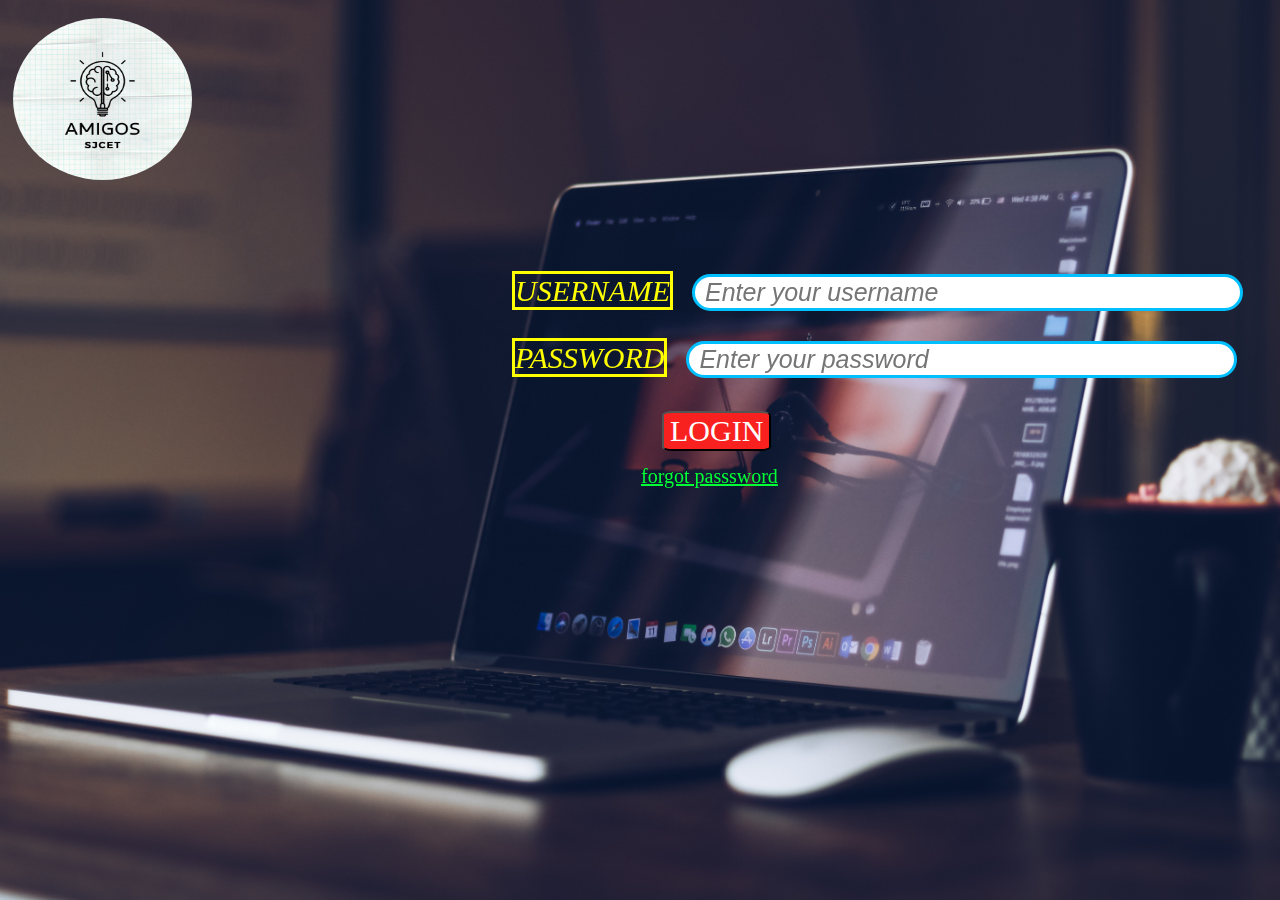
<file: index.html>
<html>

<head>
  <meta charset="UTF-8">
  <meta http-equiv="X-UA-Compatible" content="IE=edge">
  <meta name="viewport" content="width=device-width, initial-scale=1.0">
  <title>
    LEAVE SUBMISSION
  </title>
  <link rel="stylesheet" href="style.css">

</head>

<body>
  <div id="main" class="main">
    <div id="bg" class="bg">

      <img src="Amigos_Logo.png" alt="Amigos" class="logo">
      <div id="frm" class="frm">

        <label id="usrn" class="usrname">USERNAME</label>
        <input type="text" placeholder="Enter your username" class="textfld" required><br>
        <label id="pswr" class="psswrd">PASSWORD</label>
        <input type="password" placeholder="Enter your password" class="textfld" required><br><BR>
        <button type="button" name="btn" id="btn" class="btn"
          onclick="window.location.href='Leave.html';">LOGIN</button>
        <br><br><br>
        <a href="forgot" class="forgot">forgot passsword</a>
        </form>
      </div>
    </div>
  </div>
  </div>
</body>

</html>
</file>
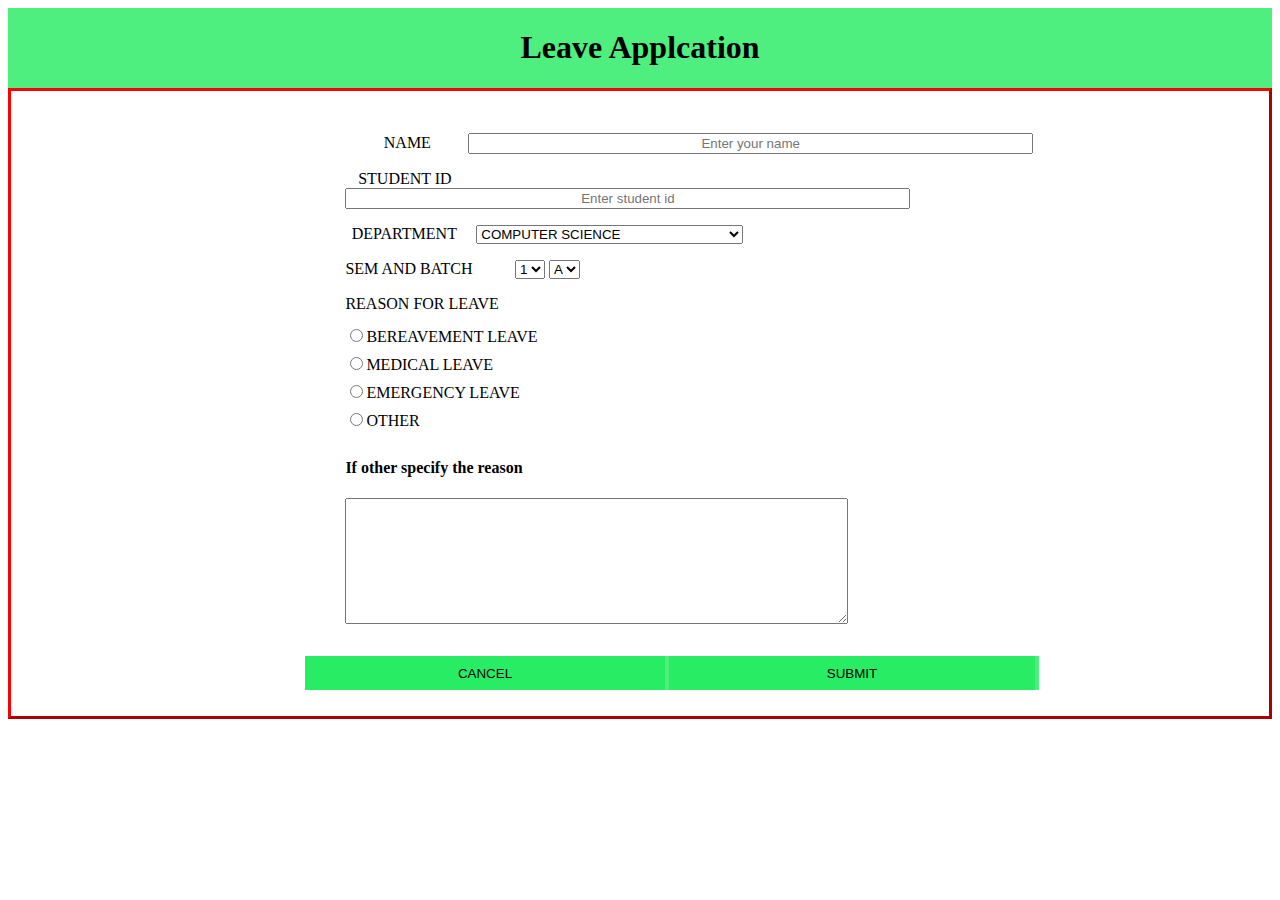
<file: Leave.html>
<html>

<head>
    <title>
        LEAVE APPLICATION FORM
    </title>
    <link rel="stylesheet" href="leave.css">
</head>

<body>
    <div class="main">
        <div class="header">
            <h1>Leave Applcation</h1>
        </div>
        <div id="frmbdy" class="frmbdy">
            <form>
                <ul>
                    <label class="lab" id="name">NAME</label>
                    <input type="text" class="txt" placeholder="Enter your name"  required>
                </ul>
                <ul>
                    <label class="lab" id="stid">STUDENT ID</label>
                    <input type="text" class="txt" placeholder="Enter student id" required>
                </ul>
                <ul>
                    <label class="lab" id="deplab">DEPARTMENT</label>
                    <select id="dep" class="dep" required>
                        <option>COMPUTER SCIENCE</option>
                        <option>MECHANICAL</option>
                        <option>CIVIL</option>
                        <option>ELECTRONICS AND COMMUNICATION</option>
                        <option>ARTIFICIAL AND DATA SCIENCE</option>
                    </select>
                </ul>
                <ul>
                    <label class="lab" id="semBtch">SEM AND BATCH</label>
                    <select id="sem" class="Sem">
                        <option>1</option>
                        <option>2</option>
                        <option>3</option>
                        <option>4</option>
                        <option>5</option>
                        <option>6</option>
                        <option>7</option>
                        <option>8</option>
                    </select>
                    <select ID="BATCH" class="Btch">
                        <option>A</option>
                        <option>B</option>
                    </select>
                </ul>
                <ul>
                    <label class="lab">REASON FOR LEAVE</label>
                    <div class="rsn">
                        <label class="rdio" for="r1"> <input type="radio" class="rdio" id="r1">BEREAVEMENT LEAVE</label>
                        <label class="rdio" for="r2"><input type="radio" class="rdio" id="r2">MEDICAL LEAVE</label>
                        <label class="rdio" for="r3"><input type="radio" class="rdio" id="r3">EMERGENCY LEAVE</label>
                        <label class="rdio" for="r4"><input type="radio" class="rdio" id="r4">OTHER</label>
                    </ul>
                    <ul>
                        <h4>If other specify the reason</h4>
                       <textarea rows="8" cols="60" id="txtarea"></textarea>
                    </ul>
        </form>
        <div class="footer">
            <button type="button" id="CANCEL" name="CANCEL" class="btn" onclick="window.location.href='index.html';">CANCEL</button>
            <button type="button" id="SUBMIT" name="SUBMIT" class="btn">SUBMIT</button>
        </div>
    </div>
    </div>
    
</body>

</html>
</file>
<file: style.css>
body {
    margin: 0px;
    height: 100%;
}

.main{
    height: 100%;
    width: 100%;
}

#bg {
    display: flex;
    background-image: url("bg.jpg");
    background-size: cover;
    background-position: center;
    background-repeat: no-repeat;
    width: 100%;
    height: 100%;
    filter: blur();
    resize: both;
    flex-flow: column;
}



.frm {
    padding-left: 40%;
    margin-top: 259px;
}

.container {
    display: flex;
    align-items: center;

}

.container-fluid {
    size: 100px;
}

#usrn {
    size-adjust: inherit;
    color: yellow;
    font-size: 30px;
    font-family: Cambria, Cochin, Georgia, Times, 'Times New Roman', serif;
    font-style: italic;
    border-style: solid;
}

.textfld {
    font-size: 25px;
    border-radius: 20px;
    font-style: italic;
    padding-right: 209px;
    border: solid;
    border-color: deepskyblue;
    padding-left: 10px;
    margin: 15;
}

.psswrd {
    font-size: 30px;
    font-style: italic;
    color: yellow;
    font-family: Cambria, Cochin, Georgia, Times, 'Times New Roman', serif;
    border-style: solid;
}

.heading_id {
    color: aqua;
}

.bodyclass {
    background-color: orange;
}

.anc {
    text-decoration: none;
    color: blueviolet;
}



.img {
    width: 800px;
    margin: 20px;
}


.btn {
    color: #fefdff;
    font-family: 'Times New Roman', Times, serif;
    background-color: #f92020;
    position: fixed;
    font-size: 30px;

    margin-left: 150px;
    border-radius: 10%;

}

.btn:hover {
    background-color: black;
    cursor: pointer;

}


.logo {
    width: 14%;
    height: 18%;
    border-radius: 50%;
    position: absolute;
    top: 2%;
    left: 1%;
}

.forgot {
    position: fixed;
    color: #00ff35;
    margin-left: 129px;
    font-size: 20px;
}

@media screen and (max-width:500px){
    #bg{
        width: 110vw;
        height: 100vh;
        background-size: cover;
        background-repeat: no-repeat;
        position: center;
    }
    .frm{
        padding-left: 10%;
    }
    .textfld{
        width: 12vw;
    }
}
</file>
<file: leave.css>
body{
    background-color: rgb(255, 255, 255);

}

.header{
    text-align: -webkit-center;
    background-color: #1eeb5dc9;
}

.main{
    display: flex;
    flex-direction: column;
    align-items: stretch;
}

.frmbdy{
    display: flex;
    border: outset;
    padding-block: 26px;
    border-color: red;
    flex-direction: column;
    padding-left: 23vw;
    padding-right: 18vw;
}
#CANCEL{
    vertical-align: middle;
    width: 49%;

}

#SUBMIT{
    
    vertical-align: middle;
    width: 50%;
}

.footer{
    background-color: #1eeb5dc9;
}

.btn{    
    background-color: #1eeb5dc9;
    height: 34px;
    border: hidden;

}
.btn:hover{
    cursor: pointer;
}

.txt{
    text-align: -webkit-center;
    padding-left: 15vw;
    padding-right: 15vw;
}

#name{
    padding-left: 3vw;
    padding-right: 2.6vw;
}

#stid{
    padding-left: 1vw;
    padding-right: 1.6vw;
}

#deplab{
    padding-left: 0.5vw;
    padding-right: 1.2vw;
}

#semBtch{
    padding-right: 3vw;
}

.rsn{
    display: flex;
    flex-direction: column;
    padding-top: 1vw;
}

#r1{
    margin-bottom: 12px;
}

#r2{
    margin-bottom: 12px;
}

#r3{
    margin-bottom: 12px;
}

#r4{
    margin-bottom: 12px;
}

@media screen and (max-width:500px){
   .main{
    height: 60px;
   }
}
</file>
